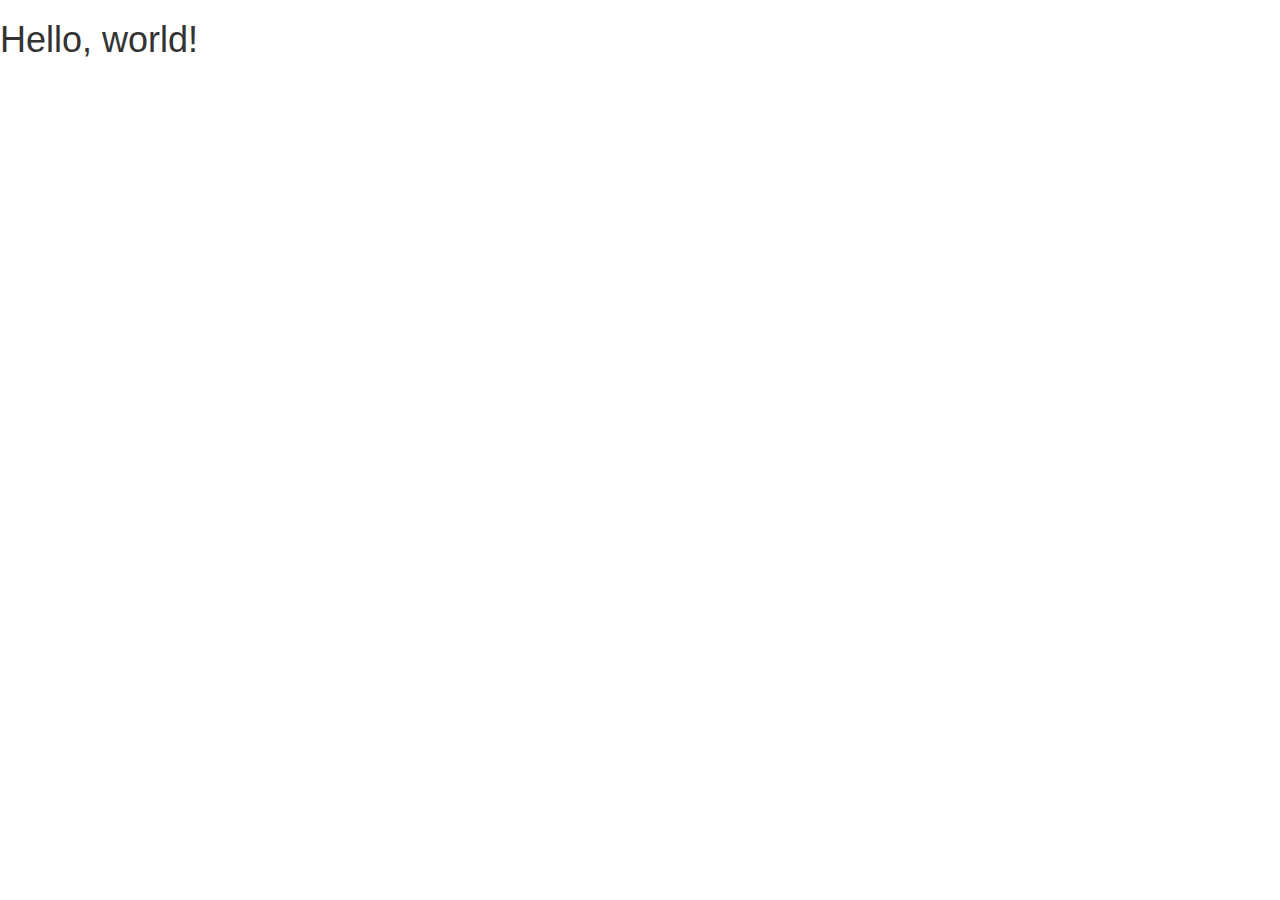
<file: template.html>
<!DOCTYPE html>
<html lang="zh">
<head>
<meta charset="utf-8">
<meta http-equiv="X-UA-Compatible" content="IE=edge">
<meta http-equiv="Cache-Control" content="no-siteapp"/>
<!--meta name="viewport" content="width=device-width,initial-scale=1"-->
<meta name="viewport" content="width=device-width,initial-scale=1,maximum-scale=1,user-scalable=no">
<meta name="renderer" content="webkit">
<meta name="description" content="">
<meta name="keywords" content="">
<title>Xuui Web Template</title>

<!-- Add to homescreen for Chrome on Android -->
<meta name="mobile-web-app-capable" content="yes">
<!-- Favicon: usr .gif type="image/gif"-->
<link rel="shortcut icon" type="image/x-icon" href="images/icons/favicon.ico">
<link rel="icon" type="image/png" href="images/icons/favicon.png">
<link rel="icon" sizes="192x192" href="images/icons/app-icon72x72@2x.png">

<!-- Add to homescreen for Safari on iOS -->
<meta name="apple-mobile-web-app-capable" content="yes">
<meta name="apple-mobile-web-app-status-bar-style" content="black">
<meta name="apple-mobile-web-app-title" content="Xuui Template"/>
<link rel="apple-touch-icon-precomposed" href="images/icons/app-icon72x72@2x.png">

<!-- Tile icon for Win8 (144x144 + tile color) -->
<meta name="msapplication-TileImage" content="images/icons/app-icon72x72@2x.png">
<meta name="msapplication-TileColor" content="#0e90d2">

<!-- base CSS -->
<!-- normalize.css 
<link rel="stylesheet" href="css/normalize.css"> 
Or: -->
<link rel="stylesheet" href="css/bootstrap.min.css">


<!-- HTML5 shim and Respond.js for IE8 support of HTML5 elements and media queries -->
<!-- WARNING: Respond.js doesn't work if you view the page via file:// -->
<!--[if lt IE 9]>
<script src="js/html5Support/html5shiv.min.js"></script>
<script src="js/html5Support/respond.min.js"></script>
<![endif]-->
</head>
<body>
  <h1>Hello, world!</h1>

<!-- JavaScript plugins -->
<!-- jQuery library -->
<!--[if (gte IE 9)|!(IE)]><!-->
<script src="js/jquery-2.1.4.min.js"></script>
<!--<![endif]-->
<!--[if lte IE 8 ]>
<script src="js/jquery-1.11.3.min.js"></script>
<![endif]-->
<!-- Include all compiled plugins (below), or include individual files as needed -->
<script src="js/bootstrap.min.js"></script>
</body>
</html>
</file>
